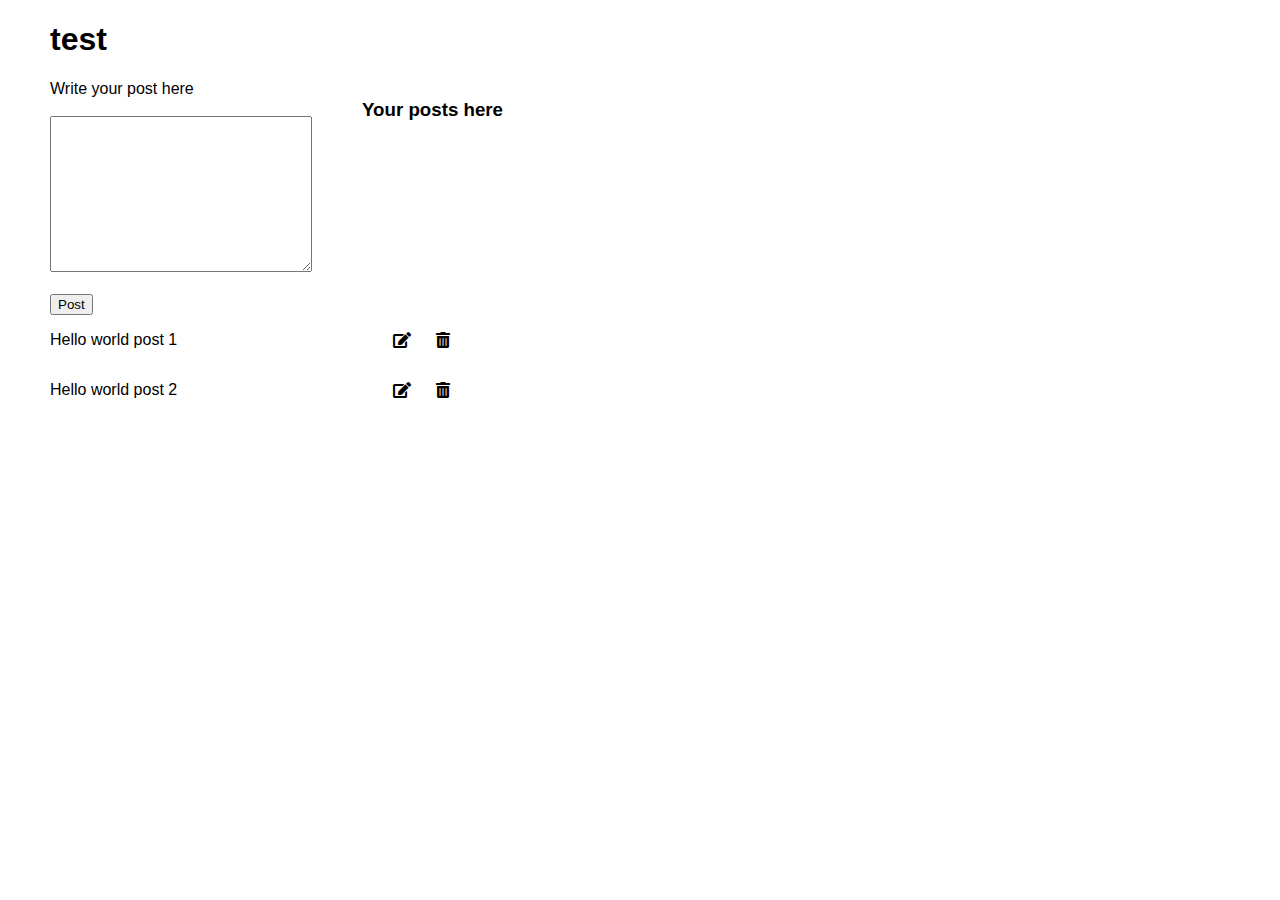
<file: templete/test.html>
<!DOCTYPE html>
<html lang="en">
<head>
  <meta charset="UTF-8">
  <meta name="viewport" content="width=device-width, initial-scale=1.0">
  <style>
    body {
  font-family: sans-serif;
  margin: 0 50px;
}

.container {
  display: flex;
  gap: 50px;
}

#posts {
  width: 400px;
}

i {
  cursor: pointer;
}
#posts div {
  display: flex;
  align-items: center;
  justify-content: space-between;
}

.options {
  display: flex;
  gap: 25px;
}

#msg {
  color: red;
}
  </style>
  <title>Document</title>
</head>
<link rel="stylesheet" href="https://cdnjs.cloudflare.com/ajax/libs/font-awesome/5.15.4/css/all.min.css" />
<body>
  <h1>test </h1>
  <div class="container">

    <div class="left">
      <form id="form">
    <label for="post"> Write your post here</label>
    <br><br>
    <textarea name="post" id="input" cols="30" rows="10"></textarea>
    <br> <br>
    <div id="msg"></div>
    <button type="submit">Post</button>
  </form>
    </div>
    <div class="right">
      <h3>Your posts here</h3>
  <div id="posts"></div>
    </div>
  </div>
  <div id="posts">
  <div>
    <p>Hello world post 1</p>
    <span class="options">
      <i class="fas fa-edit"></i>
      <i class="fas fa-trash-alt"></i>
    </span>
  </div>

  <div >
    <p>Hello world post 2</p>
    <span class="options">
      <i class="fas fa-edit"></i>
      <i class="fas fa-trash-alt"></i>
    </span>
  </div>
</div>
<script>
  //html에서 id를 찾아는부분
  let form = document.getElementById("form");
let input = document.getElementById("input");
let msg = document.getElementById("msg");
let posts = document.getElementById("posts");
//
form.addEventListener("submit", (e) => {
  e.preventDefault();
  console.log("button clicked");

  formValidation();
});

let formValidation = () => {
  if (input.value === "") {
    // Other codes are here
    alert("내용을 입력하세요")
  } else {
    // Other codes are here
    acceptData();
  }
};
let data = {};
let acceptData = () => {
  data["text"] = input.value;
  // console.log(data);
  createPost();
};
let createPost = () => {
  posts.innerHTML += `
  <div>
    <p>${data.text}</p>
    <span class="options">
      <i onClick="editPost(this)" class="fas fa-edit"></i>
      <i onClick="deletePost(this)" class="fas fa-trash-alt"></i>
    </span>
  </div>
  `;
  input.value = "";
};
// 삭제

let deletePost = (e) => {
  e.parentElement.parentElement.remove();
};
let editPost = (e) => {
  input.value = e.parentElement.previousElementSibling.innerHTML;
  e.parentElement.parentElement.remove();
};

</script>
</body>
</html>
</file>
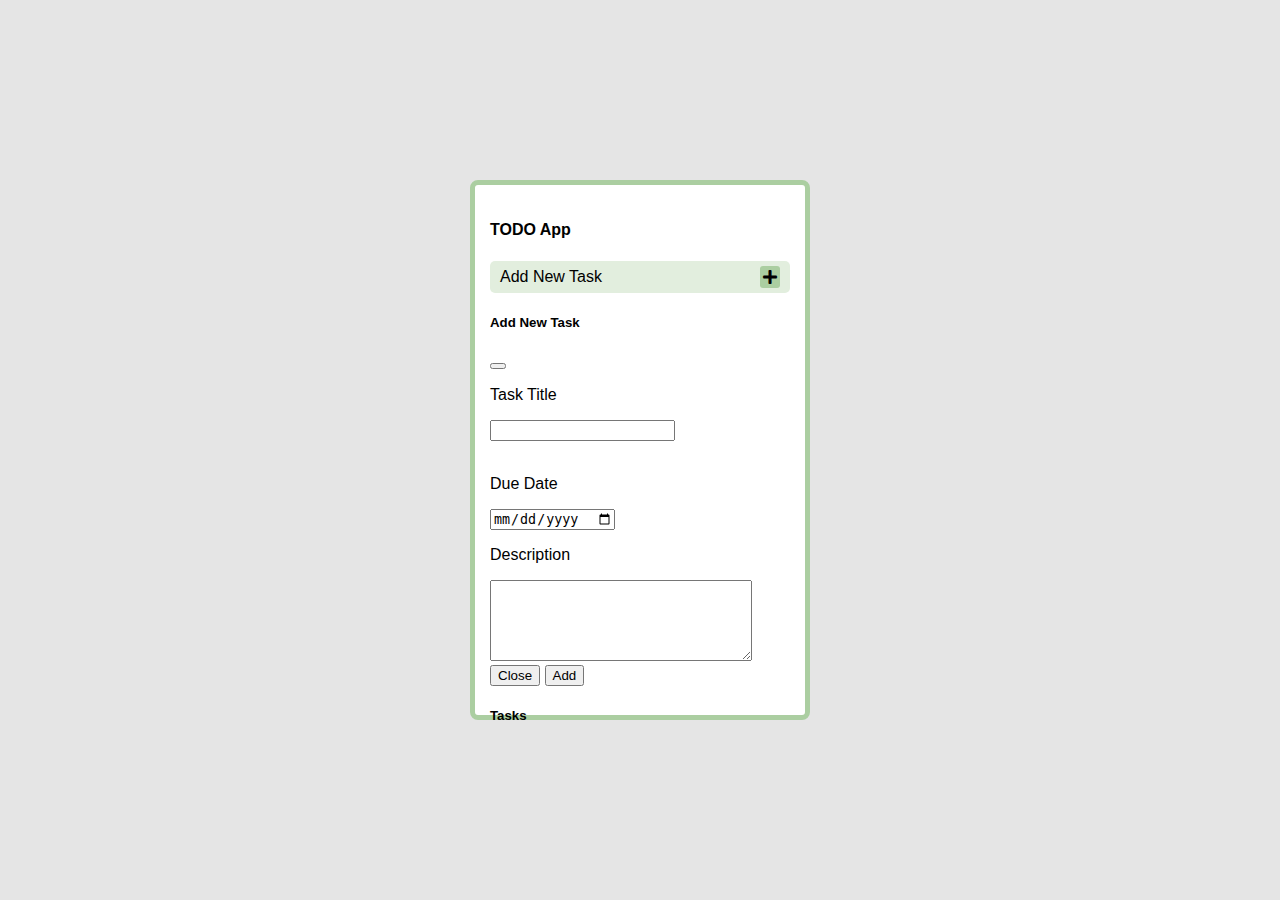
<file: templete/todo.html>
<!DOCTYPE html>
<html lang="en">
<head>
  <link rel="stylesheet" href="https://cdnjs.cloudflare.com/ajax/libs/font-awesome/5.15.4/css/all.min.css" />

  <meta charset="UTF-8">
  <meta http-equiv="X-UA-Compatible" content="IE=edge">
  <meta name="viewport" content="width=device-width, initial-scale=1.0">
  <title>TODO App</title>
  <link href="https://cdn.jsdelivr.net/npm/bootstrap@5.1.3/dist/css/bootstrap.min.css" rel="stylesheet"
    integrity="sha384-1BmE4kWBq78iYhFldvKuhfTAU6auU8tT94WrHftjDbrCEXSU1oBoqyl2QvZ6jIW3" crossorigin="anonymous">

  <link rel="stylesheet" href="../css/todo.css">
</head>
<body>
  <div class="app">
    <h4 class="mb-3">TODO App</h4>


    <div id="addNew" data-bs-toggle="modal" data-bs-target="#form">
      <span>Add New Task</span>
      <i class="fas fa-plus"></i>
    </div>

    <!-- Modal -->
    <form class="modal fade" id="form" tabindex="-1" aria-labelledby="exampleModalLabel" aria-hidden="true">
      <div class="modal-dialog">
        <div class="modal-content">
          <div class="modal-header">
            <h5 class="modal-title" id="exampleModalLabel">Add New Task</h5>
            <button type="button" class="btn-close" data-bs-dismiss="modal" aria-label="Close"></button>
          </div>  
          <div class="modal-body">
            <p>Task Title</p>
            <input type="text" class="form-control" name="" id="textInput">
            <div id="msg"></div>
            <br>
            <p>Due Date</p>
            <input type="date" class="form-control" name="" id="dateInput">
            <br>
            <p>Description</p>
            <textarea name="" class="form-control" id="textarea" cols="30" rows="5"></textarea>
          </div>
          <div class="modal-footer">
            <button type="button" class="btn btn-secondary" data-bs-dismiss="modal">Close</button>
            <button type="submit" id="add" class="btn btn-primary">Add</button>
          </div>
        </div>
      </div>
    </form>

    <h5 class="text-center my-3">Tasks</h5>

    <div id="tasks">

    </div>
  </div>
  <script src="../js/todo.js"></script>
<script src="https://cdn.jsdelivr.net/npm/bootstrap@5.1.3/dist/js/bootstrap.bundle.min.js"
  integrity="sha384-ka7Sk0Gln4gmtz2MlQnikT1wXgYsOg+OMhuP+IlRH9sENBO0LRn5q+8nbTov4+1p" crossorigin="anonymous"></script>
</body>
</html>
</file>
<file: css/todo.css>
body {
  font-family: sans-serif;
  margin: 0 50px;
  background-color: #e5e5e5;
  overflow: hidden;
  display: flex;
  justify-content: center;
  align-items: center;
  height: 100vh;
}
.app {
  background-color: #fff;
  width: 300px;
  height: 500px;
  border: 5px solid #abcea1;
  border-radius: 8px;
  padding: 15px;
}
#addNew {
  display: flex;
  justify-content: space-between;
  align-items: center;
  background-color: rgba(171, 206, 161, 0.35);
  padding: 5px 10px;
  border-radius: 5px;
  cursor: pointer;
}
.fa-plus {
  background-color: #abcea1;
  padding: 3px;
  border-radius: 3px;
}
#msg {
  color: red;
}
#tasks {
  display: grid;
  grid-template-columns: 1fr;
  gap: 14px;
}

#tasks div {
  border: 3px solid #abcea1;
  background-color: #e2eede;
  border-radius: 6px;
  padding: 5px;
  display: grid;
  gap: 4px;
}
</file>
